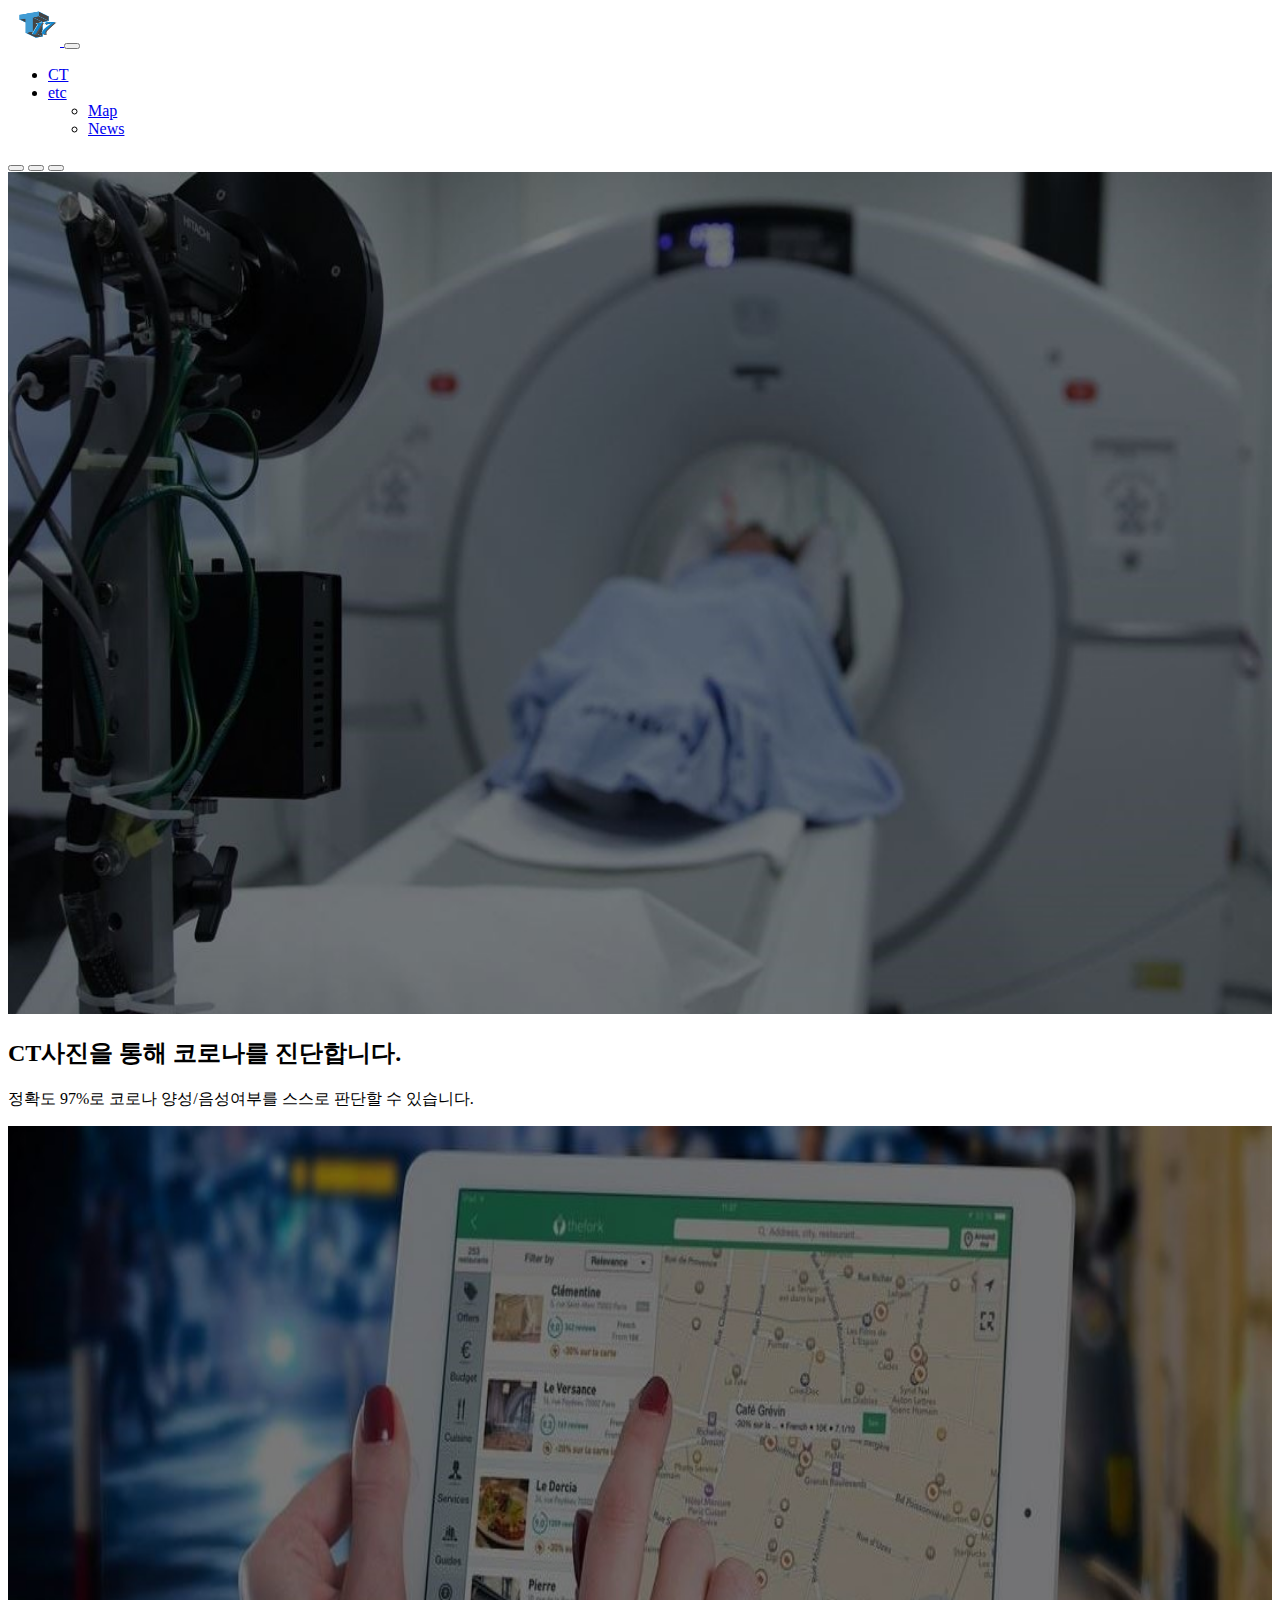
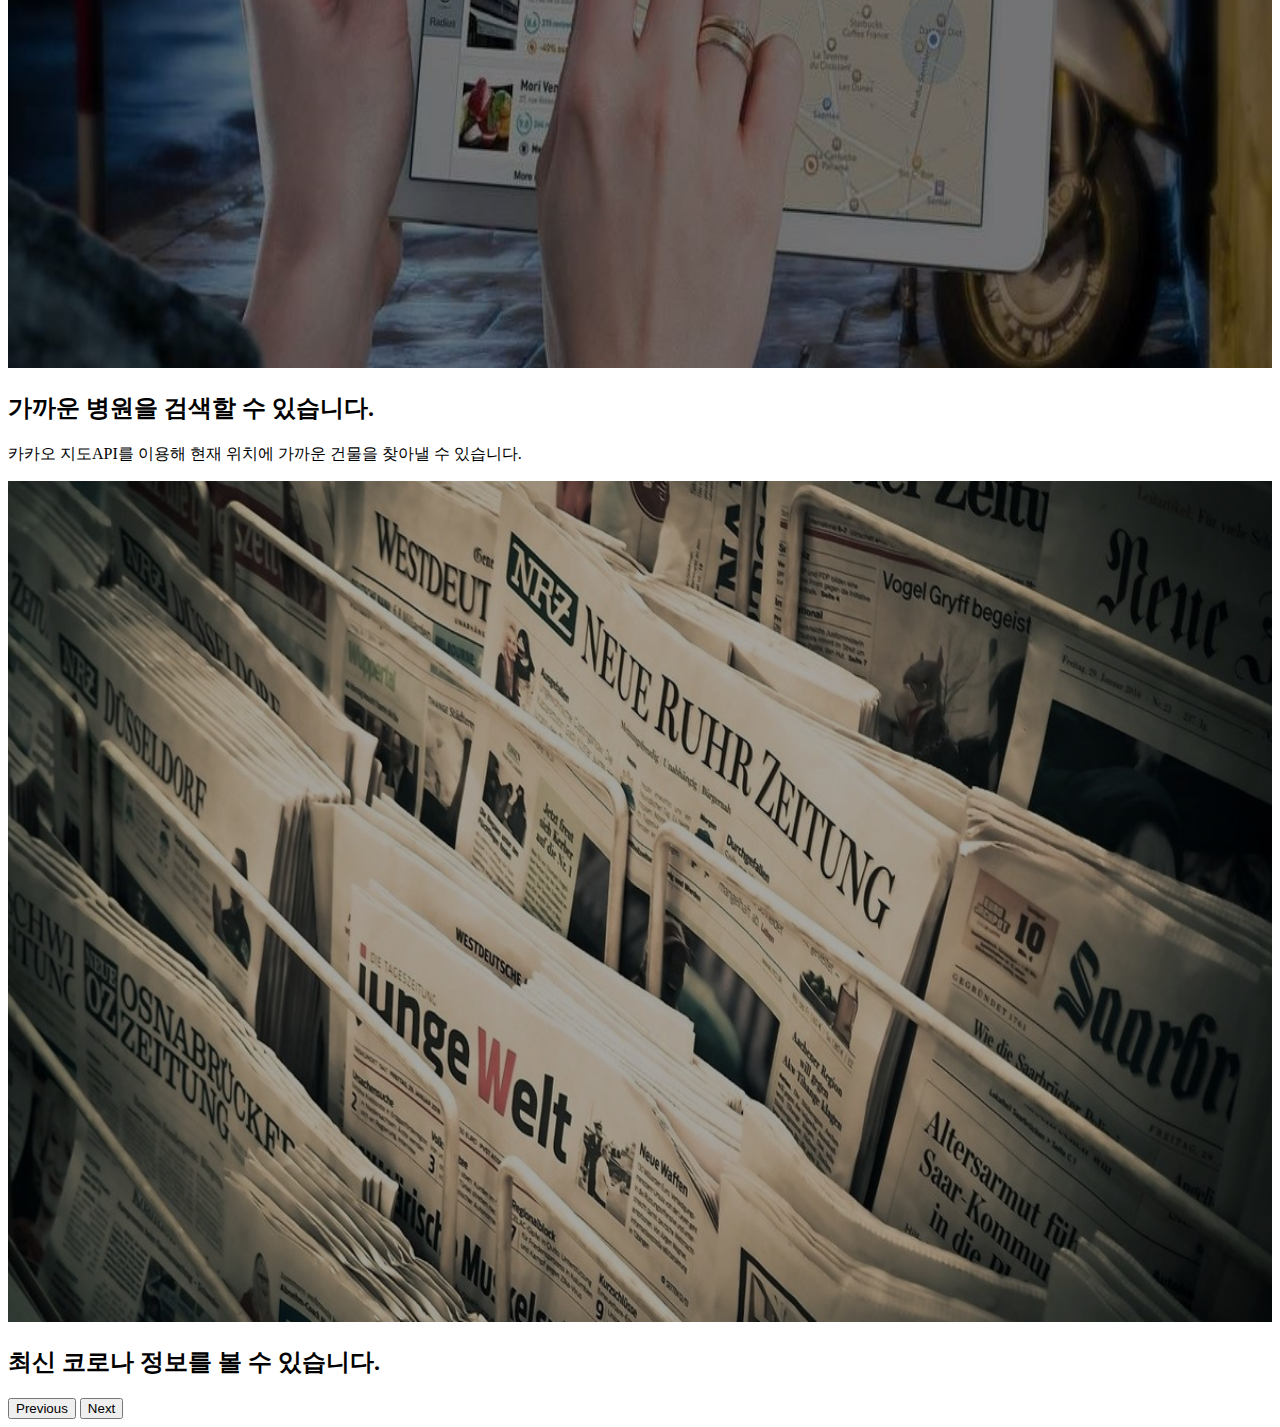
<file: index.html>
<!DOCTYPE html>
<html lang="ko">
<head>
    <meta charset="UTF-8">
    <title>코로나 진단 웹 페이지</title>
       <!--부트스트랩 기본셋, js는 /body태그 앞에-->
       <!-- <link rel="stylesheet" href="https://stackpath.bootstrapcdn.com/bootstrap/4.4.1/css/bootstrap.min.css" integrity="sha384-Vkoo8x4CGsO3+Hhxv8T/Q5PaXtkKtu6ug5TOeNV6gBiFeWPGFN9MuhOf23Q9Ifjh" crossorigin="anonymous">-->
       <link href="https://cdn.jsdelivr.net/npm/bootstrap@5.0.1/dist/css/bootstrap.min.css" 
       rel="stylesheet" integrity="sha384-+0n0xVW2eSR5OomGNYDnhzAbDsOXxcvSN1TPprVMTNDbiYZCxYbOOl7+AMvyTG2x" crossorigin="anonymous">
       <script src="https://ajax.googleapis.com/ajax/libs/jquery/1.12.4/jquery.min.js"></script>
     
       <!--carousel사진 크기-->
      <style> 
          .carousel-inner > .carousel-item > img{  width: 100%; height:93.5vh; } 
          .img-fluid {
           max-width: 100%;
           height: auto;
          }
  
      </style>
      
      </head>
      <body>
         <header>
  
   <!--네비게이션 바-->
      <div class="pt-5">
   <nav class="navbar fixed-top navbar-expand-lg navbar-dark bg-dark"> <!--바 색깔-->
      <div class="container-fluid">
        <a class="navbar-brand" href="index.html">
            <img src="img/logobl.png"alt="" width="52" height="38"> <!--로고 이미지-->
        </a>
        <!--화면 크기가 줄어들면 메뉴버튼-->
        <button class="navbar-toggler" type="button" data-bs-toggle="collapse" data-bs-target="#navbarSupportedContent" aria-controls="navbarSupportedContent" aria-expanded="false" aria-label="Toggle navigation">
          <span class="navbar-toggler-icon"></span>
        </button>
  
        <div class="collapse navbar-collapse" id="navbarSupportedContent">
          <ul class="navbar-nav me-auto mb-2 mb-lg-0">
          
            <li class="nav-item">
              <a class="nav-link" href="ct.html">CT</a>
            </li>
            <li class="nav-item dropdown">
                <a class="nav-link dropdown-toggle" href="#" id="navbarDropdownMenuLink" role="button" data-bs-toggle="dropdown" aria-expanded="false">
                  etc
                </a>
                <ul class="dropdown-menu" aria-labelledby="navbarDropdownMenuLink">
                  <li><a class="dropdown-item" href="map.html">Map</a></li>
                  <li><a class="dropdown-item" href="news.html">News</a></li>
      
        </div>
      </div>
    </nav>
  </div>
         </header>
         <main>
             <!--carousel-->
          <div id="carouselExampleCaptions" class="carousel slide" data-bs-ride="carousel">
              <div class="carousel-indicators">
                <button type="button" data-bs-target="#carouselExampleCaptions" data-bs-slide-to="0" class="active" aria-current="true" aria-label="Slide 1"></button>
                <button type="button" data-bs-target="#carouselExampleCaptions" data-bs-slide-to="1" aria-label="Slide 2"></button>
                <button type="button" data-bs-target="#carouselExampleCaptions" data-bs-slide-to="2" aria-label="Slide 3"></button>
              </div>
              <div class="carousel-inner">
                <div class="carousel-item active">
                  <img src="img/ct.jpg" class="d-block w-100" alt="...">
                  <div class="carousel-caption d-none d-md-block">
                    <h2>CT사진을 통해 코로나를 진단합니다.</h2>
                    <p>정확도 97%로 코로나 양성/음성여부를 스스로 판단할 수 있습니다.</p>
                  </div>
                </div>
                <div class="carousel-item">
                  <img src="img/map2.JPG" class="d-block w-100" alt="...">
                  <div class="carousel-caption d-none d-md-block">
                    <h2>가까운 병원을 검색할 수 있습니다.</h2>
                    <p>카카오 지도API를 이용해 현재 위치에 가까운 건물을 찾아낼 수 있습니다.</p>
                  </div>
                </div>
                <div class="carousel-item">
                  <img src="img/news.PNG" class="d-block w-100" alt="...">
                  <div class="carousel-caption d-none d-md-block">
                    <h2>최신 코로나 정보를 볼 수 있습니다.</h2>
                    <p></p>
                  </div>
                </div>
              </div>
              <!--carousel 버튼-->
              <button class="carousel-control-prev" type="button" data-bs-target="#carouselExampleCaptions" data-bs-slide="prev">
                <span class="carousel-control-prev-icon" aria-hidden="true"></span>
                <span class="visually-hidden">Previous</span>
              </button>
              <button class="carousel-control-next" type="button" data-bs-target="#carouselExampleCaptions" data-bs-slide="next">
                <span class="carousel-control-next-icon" aria-hidden="true"></span>
                <span class="visually-hidden">Next</span>
              </button>
            </div>
  
  
</main>
<!--자바 스크립트 속도를 위해 /body 근처에 배치--><script src="https://cdn.jsdelivr.net/npm/bootstrap@5.0.1/dist/js/bootstrap.bundle.min.js" 
integrity="sha384-gtEjrD/SeCtmISkJkNUaaKMoLD0//ElJ19smozuHV6z3Iehds+3Ulb9Bn9Plx0x4" crossorigin="anonymous"></script>
</body>
</html>
</file>
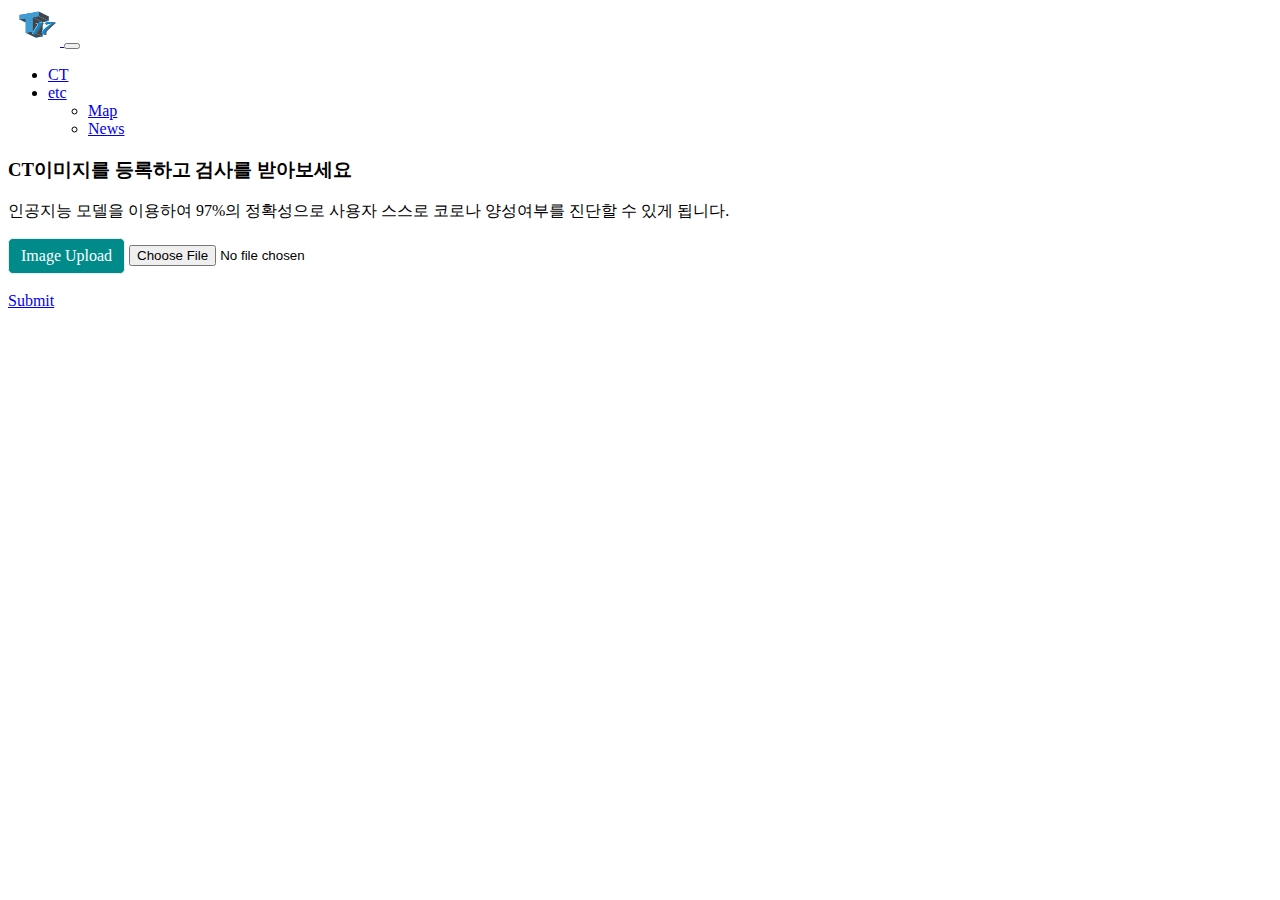
<file: ct.html>
<!DOCTYPE html>
<html lang="ko">
<head>
    <meta charset="UTF-8">
    <title>코로나 진단 웹 페이지</title>
    <!--부트스트랩 기본셋-->
    <link href="https://cdn.jsdelivr.net/npm/bootstrap@5.0.1/dist/css/bootstrap.min.css" 
    rel="stylesheet" integrity="sha384-+0n0xVW2eSR5OomGNYDnhzAbDsOXxcvSN1TPprVMTNDbiYZCxYbOOl7+AMvyTG2x" crossorigin="anonymous">
    <script src="https://ajax.googleapis.com/ajax/libs/jquery/1.12.4/jquery.min.js"></script>
 
    <!--carousel사진 크기-->
    <style> 
      .filebox label { 
        display: inline-block; 
        padding: .5em .75em; 
        color: white; 
        font-size: inherit; 
        line-height: normal; 
        vertical-align: middle; 
        background-color: darkcyan;
        cursor: pointer; 
        border: 1px solid #ebebeb; 
        border-radius: .30em; 
        } 
       
  
      </style>
      
      </head>
      <body>
         <header>
   <!--네비게이션 바-->
      <div class="pt-5">
   <nav class="navbar fixed-top navbar-expand-lg navbar-dark bg-dark"> <!--바 색깔-->
      <div class="container-fluid">
        <a class="navbar-brand" href="index.html">
            <img src="img/logobl.png"alt="" width="52" height="38"> <!--로고 이미지-->
        </a>
        <!--화면 크기가 줄어들면 메뉴버튼-->
        <button class="navbar-toggler" type="button" data-bs-toggle="collapse" data-bs-target="#navbarSupportedContent" aria-controls="navbarSupportedContent" aria-expanded="false" aria-label="Toggle navigation">
          <span class="navbar-toggler-icon"></span>
        </button>
  
        <div class="collapse navbar-collapse" id="navbarSupportedContent">
          <ul class="navbar-nav me-auto mb-2 mb-lg-0">
           
            </li>
            <li class="nav-item">
              <a class="nav-link" href="ct.html">CT</a>
            </li>
  
            <li class="nav-item dropdown">
              <a class="nav-link dropdown-toggle" href="#" id="navbarDropdownMenuLink" role="button" data-bs-toggle="dropdown" aria-expanded="false">
                etc
              </a>
              <ul class="dropdown-menu" aria-labelledby="navbarDropdownMenuLink">
                <li><a class="dropdown-item" href="map.html">Map</a></li>
                <li><a class="dropdown-item" href="news.html">News</a></li>
              </ul>
            
          </ul>
      
        </div>
      </div>
    </nav>
  </div>
         </header>
         <main>
          <div class="position-relative overflow-hidden p-3 p-md-5 m-md-3 text-center bg-light">
              <div class="col-md-5 p-lg-5 mx-auto my-5">
                <h3 class="display-5 fw-normal">CT이미지를 등록하고 검사를 받아보세요</h3>
                <p class="lead fw-normal">인공지능 모델을 이용하여 97%의 정확성으로 사용자 스스로 코로나 양성여부를 진단할 수 있게 됩니다.</p>
                <div class="filebox">
                 
                  <label class="form-label" for="customFile">Image Upload</label>
                 <input type="file" class="form-control" id="customFile" />
                
                 </div>
                <br>
                 <a class="btn btn-outline-secondary" href="result.html">Submit</a>
             
              <div class="product-device shadow-sm d-none d-md-block"></div>
              <div class="product-device product-device-2 shadow-sm d-none d-md-block"></div>
            </div>
  
             </main>
             <script src="https://cdn.jsdelivr.net/npm/bootstrap@5.0.1/dist/js/bootstrap.bundle.min.js" 
integrity="sha384-gtEjrD/SeCtmISkJkNUaaKMoLD0//ElJ19smozuHV6z3Iehds+3Ulb9Bn9Plx0x4" crossorigin="anonymous"></script>
             </body>
             </html>
</file>
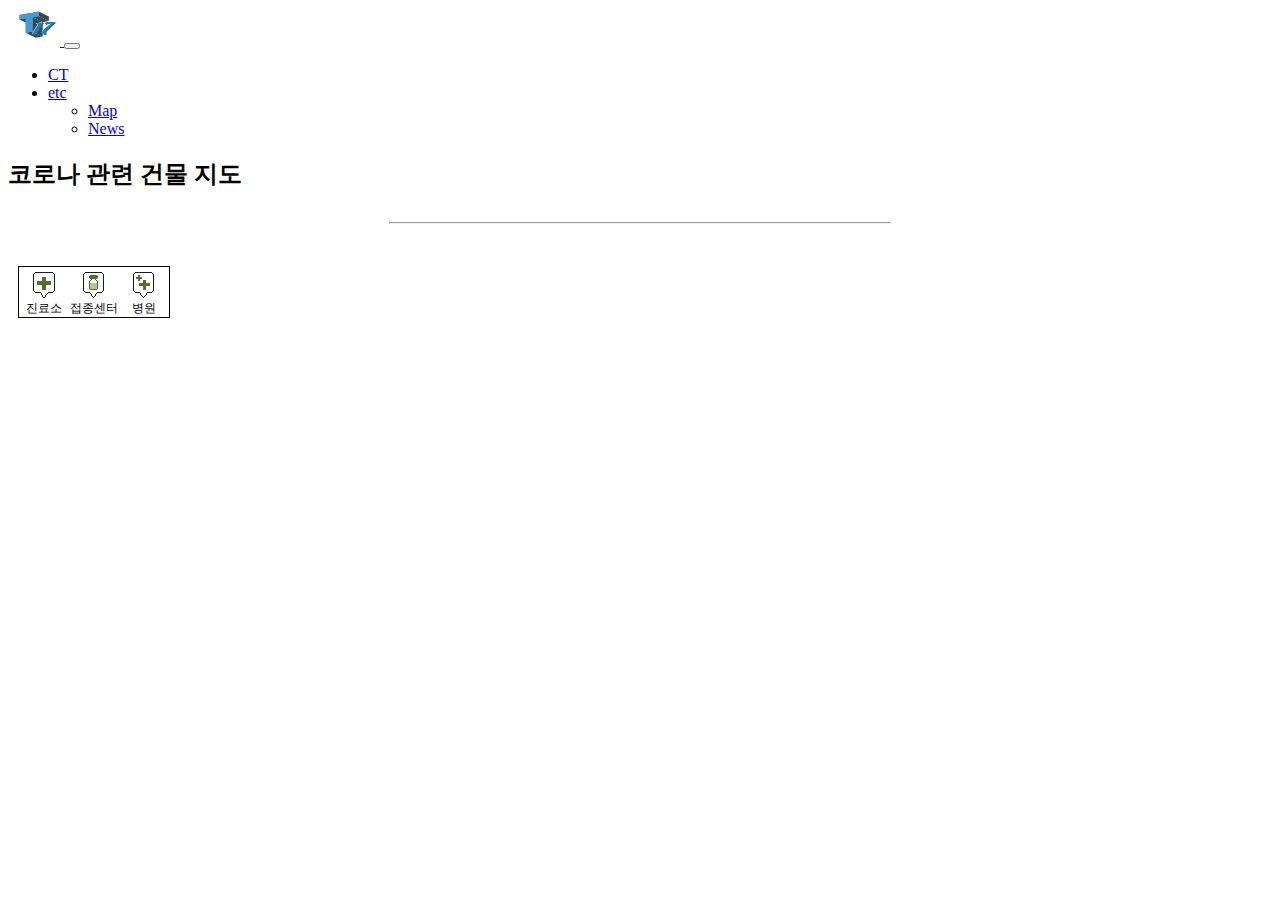
<file: map.html>
<!DOCTYPE html>
<html lang="ko">
<head>
    <meta charset="UTF-8">
    <title>코로나 진단 웹 페이지</title>
     <!--부트스트랩 기본셋-->
     <link href="https://cdn.jsdelivr.net/npm/bootstrap@5.0.1/dist/css/bootstrap.min.css" 
     rel="stylesheet" integrity="sha384-+0n0xVW2eSR5OomGNYDnhzAbDsOXxcvSN1TPprVMTNDbiYZCxYbOOl7+AMvyTG2x" crossorigin="anonymous">
     <link rel="stylesheet" href="map.css">
     <script src="https://ajax.googleapis.com/ajax/libs/jquery/1.12.4/jquery.min.js"></script>
  
     <!--carousel사진 크기-->
    <style> 
        .featurette-divider{
          margin: 2rem auto;
          width: 500px;
        }
    </style>
    
    </head>
    <body>
       <header>
 <!--네비게이션 바-->
    <div class="pt-5">
 <nav class="navbar fixed-top navbar-expand-lg navbar-dark bg-dark"> <!--바 색깔-->
    <div class="container-fluid">
      <a class="navbar-brand" href="index.html">
          <img src="img/logobl.png"alt="" width="52" height="38"> <!--로고 이미지-->
      </a>
      <!--화면 크기가 줄어들면 메뉴버튼-->
      <button class="navbar-toggler" type="button" data-bs-toggle="collapse" data-bs-target="#navbarSupportedContent" aria-controls="navbarSupportedContent" aria-expanded="false" aria-label="Toggle navigation">
        <span class="navbar-toggler-icon"></span>
      </button>

      <div class="collapse navbar-collapse" id="navbarSupportedContent">
        <ul class="navbar-nav me-auto mb-2 mb-lg-0">
         
          </li>
          <li class="nav-item">
            <a class="nav-link" href="ct.html">CT</a>
          </li>

          <li class="nav-item dropdown">
            <a class="nav-link dropdown-toggle" href="#" id="navbarDropdownMenuLink" role="button" data-bs-toggle="dropdown" aria-expanded="false">
              etc
            </a>
            <ul class="dropdown-menu" aria-labelledby="navbarDropdownMenuLink">
              <li><a class="dropdown-item" href="map.html">Map</a></li>
              <li><a class="dropdown-item" href="news.html">News</a></li>
       
    
      </div>
    </div>
  </nav>
</div>
       </header>
       <main>
        <div class="position-relative overflow-hidden p-3 p-md-5 m-md-3 text-center ">
            <h2 class="display-5">코로나 관련 건물 지도</h2>
            <hr class="featurette-divider">
            
        
          
            <div id="mapwrap"> 
              <!-- 지도가 표시될 div -->
              <div id="map" style="width:100%;height:480px;margin: 0 auto;"></div>
              <!-- 지도 위에 표시될 마커 카테고리 -->
              <div class="category">
                  <ul>
                      <li id="clinicMenu" onclick="changeMarker('clinic')">
                          <span class="ico_comm ico_clinic"></span>
                          진료소
                      </li>
                      <li id="vcenterMenu" onclick="changeMarker('vcenter')">
                          <span class="ico_comm ico_vcenter"></span>
                          접종센터
                      </li>
                      <li id="hospitalMenu" onclick="changeMarker('hospital')">
                          <span class="ico_comm ico_hospital"></span>
                          병원
                      </li>
                  </ul>
              </div>
          </div>
          
          <script type="text/javascript" src="https://dapi.kakao.com/v2/maps/sdk.js?appkey=95f53688dce41436bd8779af1c1c80d4"></script>
          <script>
          var mapContainer = document.getElementById('map'), 
                            mapOption = {
                                center: new kakao.maps.LatLng(35.17631041107892, 126.90581669787173), // 현재위치를 찾을 수 없을때 좌표(전남대학교)
                                level: 5, 
                                mapTypeId : kakao.maps.MapTypeId.ROADMAP 
                            }; 
                    
                        // 지도를 생성한다 
                        var map = new kakao.maps.Map(mapContainer, mapOption); 
                    
                        // 지도 타입 변경 컨트롤을 생성한다
                        var mapTypeControl = new kakao.maps.MapTypeControl();
                    
                        // 지도의 상단 우측에 지도 타입 변경 컨트롤을 추가한다
                        map.addControl(mapTypeControl, kakao.maps.ControlPosition.TOPRIGHT);	
                    
                        // 지도에 확대 축소 컨트롤을 생성한다
                        var zoomControl = new kakao.maps.ZoomControl();
                    
                        // 지도의 우측에 확대 축소 컨트롤을 추가한다
                        map.addControl(zoomControl, kakao.maps.ControlPosition.RIGHT);
                    
                        // 지도 클릭 이벤트를 등록한다 (좌클릭 : click, 우클릭 : rightclick, 더블클릭 : dblclick)
                        kakao.maps.event.addListener(map, 'click', function (mouseEvent) {
                          console.log('지도에서 클릭한 위치의 좌표는 ' + mouseEvent.latLng.toString() + ' 입니다.');
                        });	
                    
                        //현재위치를 가져오는 코드
                            if (navigator.geolocation) {
                        
                                 // GeoLocation을 이용해서 접속 위치를 얻어옵니다
                            navigator.geolocation.getCurrentPosition(function(position) {
                            
                            var lat = position.coords.latitude, // 위도
                                lon = position.coords.longitude; // 경도
                            
                            var locPosition = new kakao.maps.LatLng(lat, lon), // 마커가 표시될 위치를 geolocation으로 얻어온 좌표로 생성합니다
                                message = '<div style="padding:5px;">현재 위치</div>'; // 인포윈도우에 표시될 내용입니다
                            
                            // 마커와 인포윈도우를 표시합니다
                            displayMarker(locPosition, message);
                                
                          });
                        
                            } else { // HTML5의 GeoLocation을 사용할 수 없을때 마커 표시 위치와 인포윈도우 내용을 설정합니다
                        
                             var locPosition = new kakao.maps.LatLng(33.450701, 126.570667),    
                                 message = 'geolocation을 사용할수 없어요..'
                            
                              displayMarker(locPosition, message);
                            }
                    
                                // 지도에 마커와 인포윈도우를 표시하는 함수입니다
                                function displayMarker(locPosition, message) {
                    
                                 var marker = new kakao.maps.Marker({  
                                  map: map, 
                                 position: locPosition
                                 }); 
                        
                                  var iwContent = message, // 인포윈도우에 표시할 내용
                                      iwRemoveable = true;
                    
                                 var infowindow = new kakao.maps.InfoWindow({
                                  content : iwContent,
                                  removable : iwRemoveable
                                });
                      
                                 infowindow.open(map, marker);
                        
                                  // 지도 중심좌표를 접속위치로 변경합니다
                                 map.setCenter(locPosition);      
                                }    
          
          // 진료소 마커가 표시될 좌표 배열입니다
          var clinicPositions = [ 
              new kakao.maps.LatLng(35.22112396871781, 126.84532908412129),
              new kakao.maps.LatLng(35.1405634382721, 126.79370016325962),
              new kakao.maps.LatLng(35.198111993796715, 126.8332004132186),
              new kakao.maps.LatLng(35.203016180963374, 126.89763149787237),
              new kakao.maps.LatLng(35.173566207936474, 126.9121044401983),
              new kakao.maps.LatLng(35.142703877694295, 126.92143042368303),
              new kakao.maps.LatLng(35.13951683815854, 126.92646328654634),
              new kakao.maps.LatLng(35.14627022138779, 126.92333460928995),
              new kakao.maps.LatLng(35.133404812362926, 126.85569904791387),
              new kakao.maps.LatLng(35.15999093792816, 126.88923253080185),
              new kakao.maps.LatLng(35.13736178976895, 126.91190918654549),
              new kakao.maps.LatLng(35.13361922809293, 126.90225550188637)                
          ];
          
          // 접종센터 마커가 표시될 좌표 배열입니다
          var vcenterPositions = [
              new kakao.maps.LatLng(35.216650564426665, 126.85021609535475),
              new kakao.maps.LatLng(35.18112157754276, 126.90336256421004),
              new kakao.maps.LatLng(35.142807995938675, 126.87980555653388),
              new kakao.maps.LatLng(35.144821990391605, 126.92610938714623),
              new kakao.maps.LatLng(35.13354297960159, 126.92857235685966),
              new kakao.maps.LatLng(35.12226240617166, 126.89950931424126)
          ];
          
          // 병원 마커가 표시될 좌표 배열입니다
          var hospitalPositions = [
          new kakao.maps.LatLng(35.22112396871781, 126.84532908412129),
          new kakao.maps.LatLng(35.198111993796715, 126.8332004132186),
          new kakao.maps.LatLng(35.203016180963374, 126.89763149787237),
          new kakao.maps.LatLng(35.142703877694295, 126.92143042368303),
          new kakao.maps.LatLng(35.13951683815854, 126.92646328654634),
          new kakao.maps.LatLng(35.133404812362926, 126.85569904791387),
          new kakao.maps.LatLng(35.13736178976895, 126.91190918654549)                       
          ];    
          
          var markerImageSrc = 'img/category.png';  
              clinicMarkers = [], // 진료소 마커 객체를 가지고 있을 배열입니다
              vcenterMarkers = [], // 접종센터 마커 객체를 가지고 있을 배열입니다
              hospitalMarkers = []; // 병원 마커 객체를 가지고 있을 배열입니다
          
              
          createclinicMarkers(); // 진료소 마커를 생성하고 진료소 마커 배열에 추가합니다
          createvcenterMarkers(); // 접종센터 마커를 생성하고 접종센터 마커 배열에 추가합니다
          createhospitalMarkers(); // 병원 마커를 생성하고 병원 마커 배열에 추가합니다
          
          changeMarker('clinic'); // 지도에 진료소 마커가 보이도록 설정합니다    
          
          
          // 마커이미지의 주소와, 크기, 옵션으로 마커 이미지를 생성하여 리턴하는 함수입니다
          function createMarkerImage(src, size, options) {
              var markerImage = new kakao.maps.MarkerImage(src, size, options);
              return markerImage;            
          }
          
          // 좌표와 마커이미지를 받아 마커를 생성하여 리턴하는 함수입니다
          function createMarker(position, image) {
              var marker = new kakao.maps.Marker({
                  position: position,
                  image: image
              });
              
              return marker;  
          }   
             
          // 진료소 마커를 생성하고 진료소 마커 배열에 추가하는 함수입니다
          function createclinicMarkers() {
              
              for (var i = 0; i < clinicPositions.length; i++) {  
                  
                  var imageSize = new kakao.maps.Size(22, 26),
                      imageOptions = {  
                          spriteOrigin: new kakao.maps.Point(10, 0),    
                          spriteSize: new kakao.maps.Size(36, 98)  
                      };     
                  
                  // 마커이미지와 마커를 생성합니다
                  var markerImage = createMarkerImage(markerImageSrc, imageSize, imageOptions),    
                      marker = createMarker(clinicPositions[i], markerImage);  
                  
                  // 생성된 마커를 진료소 마커 배열에 추가합니다
                  clinicMarkers.push(marker);
              }     
          }
          
          // 진료소 마커들의 지도 표시 여부를 설정하는 함수입니다
          function setclinicMarkers(map) {        
              for (var i = 0; i < clinicMarkers.length; i++) {  
                  clinicMarkers[i].setMap(map);
              }        
          }
          
          // 접종센터 마커를 생성하고 접종센터 마커 배열에 추가하는 함수입니다
          function createvcenterMarkers() {
              for (var i = 0; i < vcenterPositions.length; i++) {
                  
                  var imageSize = new kakao.maps.Size(22, 26),
                      imageOptions = {   
                          spriteOrigin: new kakao.maps.Point(10, 36),    
                          spriteSize: new kakao.maps.Size(36, 98)  
                      };       
               
                  // 마커이미지와 마커를 생성합니다
                  var markerImage = createMarkerImage(markerImageSrc, imageSize, imageOptions),    
                      marker = createMarker(vcenterPositions[i], markerImage);  
          
                  // 생성된 마커를 접종센터 마커 배열에 추가합니다
                  vcenterMarkers.push(marker);    
              }        
          }
          
          // 접종센터 마커들의 지도 표시 여부를 설정하는 함수입니다
          function setvcenterMarkers(map) {        
              for (var i = 0; i < vcenterMarkers.length; i++) {  
                  vcenterMarkers[i].setMap(map);
              }        
          }
          
          // 병원 마커를 생성하고 병원 마커 배열에 추가하는 함수입니다
          function createhospitalMarkers() {
              for (var i = 0; i < hospitalPositions.length; i++) {
                  
                  var imageSize = new kakao.maps.Size(22, 26),
                      imageOptions = {   
                          spriteOrigin: new kakao.maps.Point(10, 72),    
                          spriteSize: new kakao.maps.Size(36, 98)  
                      };       
               
                  // 마커이미지와 마커를 생성합니다
                  var markerImage = createMarkerImage(markerImageSrc, imageSize, imageOptions),    
                      marker = createMarker(hospitalPositions[i], markerImage);  
          
                  // 생성된 마커를 병원 마커 배열에 추가합니다
                  hospitalMarkers.push(marker);        
              }                
          }
          
          // 병원 마커들의 지도 표시 여부를 설정하는 함수입니다
          function sethospitalMarkers(map) {        
              for (var i = 0; i < hospitalMarkers.length; i++) {  
                  hospitalMarkers[i].setMap(map);
              }        
          }
          
          // 카테고리를 클릭했을 때 type에 따라 카테고리의 스타일과 지도에 표시되는 마커를 변경합니다
          function changeMarker(type){
              
              var clinicMenu = document.getElementById('clinicMenu');
              var vcenterMenu = document.getElementById('vcenterMenu');
              var hospitalMenu = document.getElementById('hospitalMenu');
              
              // 진료소 카테고리가 클릭됐을 때
              if (type === 'clinic') {
              
                  // 진료소 카테고리를 선택된 스타일로 변경하고
                  clinicMenu.className = 'menu_selected';
                  
                  // 접종센터과 병원 카테고리는 선택되지 않은 스타일로 바꿉니다
                  vcenterMenu.className = '';
                  hospitalMenu.className = '';
                  
                  // 진료소 마커들만 지도에 표시하도록 설정합니다
                  setclinicMarkers(map);
                  setvcenterMarkers(null);
                  sethospitalMarkers(null);
                  
              } else if (type === 'vcenter') { // 접종센터 카테고리가 클릭됐을 때
              
                  // 접종센터 카테고리를 선택된 스타일로 변경하고
                  clinicMenu.className = '';
                  vcenterMenu.className = 'menu_selected';
                  hospitalMenu.className = '';
                  
                  // 접종센터 마커들만 지도에 표시하도록 설정합니다
                  setclinicMarkers(null);
                  setvcenterMarkers(map);
                  sethospitalMarkers(null);
                  
              } else if (type === 'hospital') { // 병원 카테고리가 클릭됐을 때
               
                  // 병원 카테고리를 선택된 스타일로 변경하고
                  clinicMenu.className = '';
                  vcenterMenu.className = '';
                  hospitalMenu.className = 'menu_selected';
                  
                  // 병원 마커들만 지도에 표시하도록 설정합니다
                  setclinicMarkers(null);
                  setvcenterMarkers(null);
                  sethospitalMarkers(map);  
              }    
          } 
          </script>

</main>
<script src="https://cdn.jsdelivr.net/npm/bootstrap@5.0.1/dist/js/bootstrap.bundle.min.js" 
integrity="sha384-gtEjrD/SeCtmISkJkNUaaKMoLD0//ElJ19smozuHV6z3Iehds+3Ulb9Bn9Plx0x4" crossorigin="anonymous"></script>
</body>
</html>
</file>
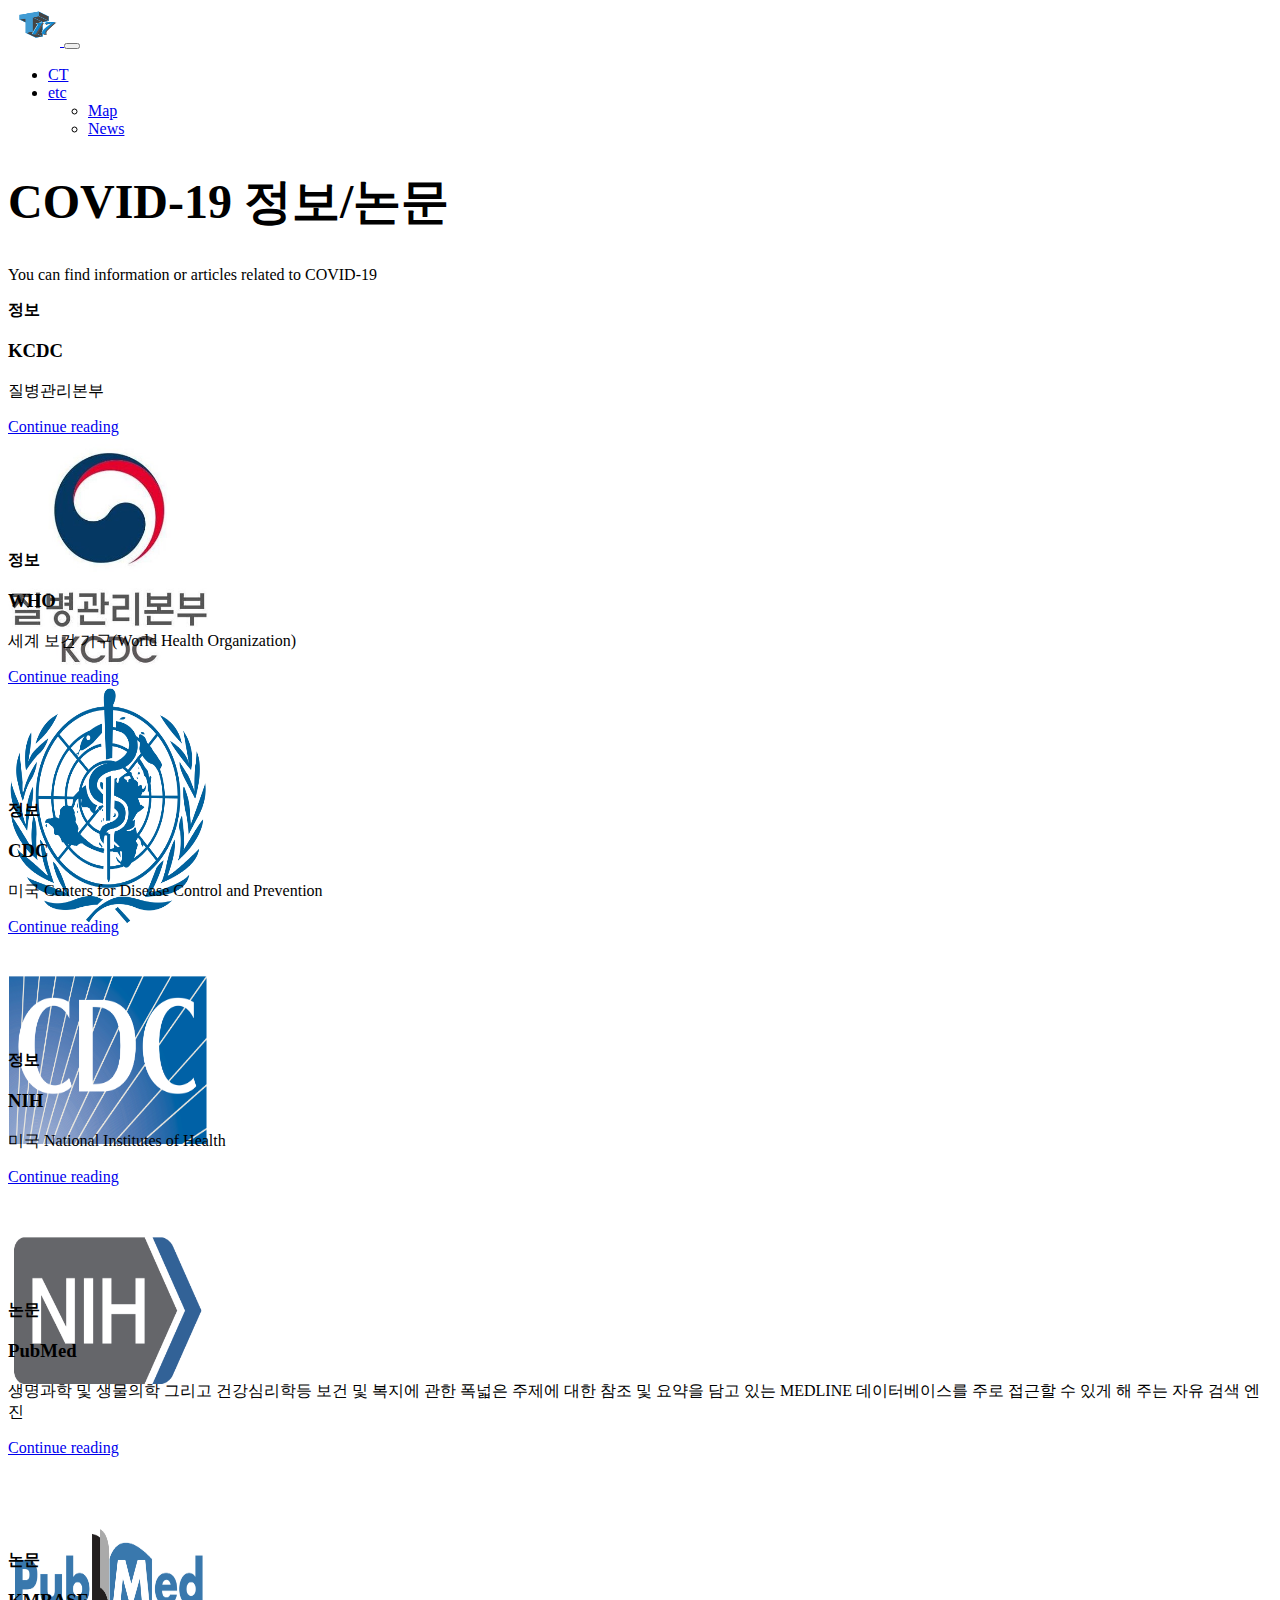
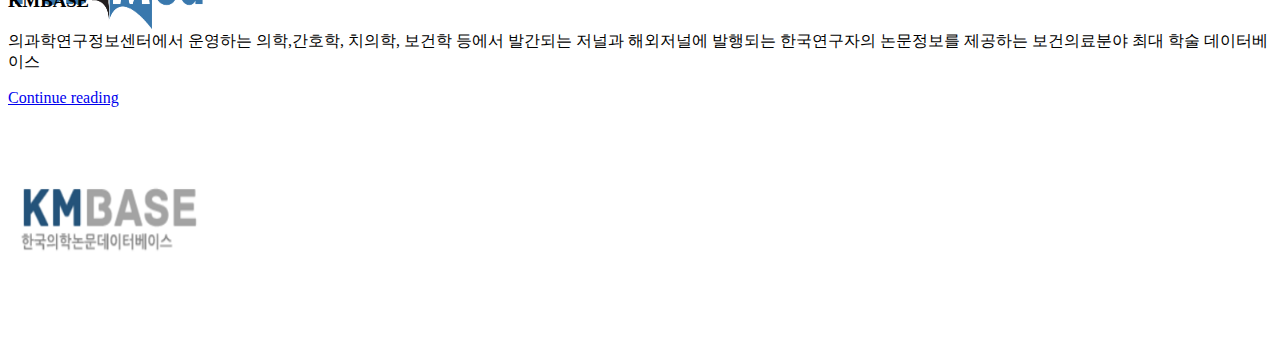
<file: news.html>
<!DOCTYPE html>
<html lang="ko">
<head>
    <meta charset="UTF-8">
    <title>코로나 진단 웹 페이지</title>
   <!--부트스트랩 기본셋-->
   <link href="https://cdn.jsdelivr.net/npm/bootstrap@5.0.1/dist/css/bootstrap.min.css" 
   rel="stylesheet" integrity="sha384-+0n0xVW2eSR5OomGNYDnhzAbDsOXxcvSN1TPprVMTNDbiYZCxYbOOl7+AMvyTG2x" crossorigin="anonymous">
   <script src="https://ajax.googleapis.com/ajax/libs/jquery/1.12.4/jquery.min.js"></script>
   <!--carousel사진 크기-->
  <style> 
 

h1, h2, h3, h4, h5, h6 {
font-family: "Playfair Display", Georgia, "Times New Roman", serif/*rtl:Amiri, Georgia, "Times New Roman", serif*/;
}

.display-4 {
font-size: 2.5rem;
}
@media (min-width: 768px) {
.display-4 {
  font-size: 3rem;
}
}

.card-img-right {
height: 100%;
border-radius: 0 3px 3px 0;
}

.flex-auto {
flex: 0 0 auto;
}

.h-250 { height: 250px; }
@media (min-width: 768px) {
.h-md-250 { height: 250px; }
}
  </style>
  
  </head>
  <body>
     <header>
<!--네비게이션 바-->
  <div class="pt-5">
<nav class="navbar fixed-top navbar-expand-lg navbar-dark bg-dark"> <!--바 색깔-->
  <div class="container-fluid">
    <a class="navbar-brand" href="index.html">
        <img src="img/logobl.png"alt="" width="52" height="38"> <!--로고 이미지-->
    </a>
    <!--화면 크기가 줄어들면 메뉴버튼-->
    <button class="navbar-toggler" type="button" data-bs-toggle="collapse" data-bs-target="#navbarSupportedContent" aria-controls="navbarSupportedContent" aria-expanded="false" aria-label="Toggle navigation">
      <span class="navbar-toggler-icon"></span>
    </button>

    <div class="collapse navbar-collapse" id="navbarSupportedContent">
      <ul class="navbar-nav me-auto mb-2 mb-lg-0">
      
        </li>
        <li class="nav-item">
          <a class="nav-link" href="ct.html">CT</a>
        </li>

        <li class="nav-item dropdown">
          <a class="nav-link dropdown-toggle" href="#" id="navbarDropdownMenuLink" role="button" data-bs-toggle="dropdown" aria-expanded="false">
            etc
          </a>
          <ul class="dropdown-menu" aria-labelledby="navbarDropdownMenuLink">
            <li><a class="dropdown-item" href="map.html">Map</a></li>
            <li><a class="dropdown-item" href="news.html">News</a></li>
          </ul>
        
      </ul>
  
    </div>
  </div>
</nav>
</div>
     </header>
     <main>
      <div class="container">
        <header class="blog-header py-3">
         
        </header>
      
        <main class="container">
          <div class="p-4 p-md-5 mb-4 text-white rounded bg-primary">
            <div class="col-md-6 px-0">
              <h1 class="display-4 fst-italic">COVID-19 정보/논문</h1>
              <p class="lead my-3">You can find information or articles related to COVID-19</p>
              
            </div>
          </div>
        
      <!--논문 링크 포스트들-->
        <div class="row mb-2">
          <div class="col-md-6">
            <div class="row g-0 border rounded overflow-hidden flex-md-row mb-4 shadow-sm h-md-250 position-relative">
              <div class="col p-4 d-flex flex-column position-static">
                <strong class="d-inline-block mb-2 text-primary">정보</strong>
                <h3 class="mb-0">KCDC</h3>
                <div class="mb-3 text-muted"></div> <!--줄간격-->
                <p class="card-text mb-auto">질병관리본부</p>
                <a href="http://ncov.mohw.go.kr/" class="stretched-link">Continue reading</a>
              </div>
              <div class="col-auto d-none d-lg-block">
               <img src="img/KCDC.jpg" width="200" height="250">
      
              </div>
            </div>
          </div>
          <div class="col-md-6">
            <div class="row g-0 border rounded overflow-hidden flex-md-row mb-4 shadow-sm h-md-250 position-relative">
              <div class="col p-4 d-flex flex-column position-static">
                <strong class="d-inline-block mb-2 text-primary">정보</strong>
                <h3 class="mb-0">WHO</h3>
                <div class="mb-3 text-muted"></div>
                <p class="mb-auto">세계 보건 기구(World Health Organization) </p>
                <a href="https://www.who.int/emergencies/diseases/novel-coronavirus-2019" class="stretched-link">Continue reading</a>
              </div>
              <div class="col-auto d-none d-lg-block">
                <img src="img/WHO.png" width="200" height="250">
      
              </div>
            </div>
          </div>

          <div class="col-md-6">
            <div class="row g-0 border rounded overflow-hidden flex-md-row mb-4 shadow-sm h-md-250 position-relative">
              <div class="col p-4 d-flex flex-column position-static">
                <strong class="d-inline-block mb-2 text-primary">정보</strong>
                <h3 class="mb-0">CDC</h3>
                <div class="mb-3 text-muted"></div>
                <p class="mb-auto">미국 Centers for Disease Control and Prevention</p>
                <a href="https://www.coronavirus.gov/" class="stretched-link">Continue reading</a>
              </div>
              <div class="col-auto d-none d-lg-block">
                <img src="img/CDC.png" width="200" height="250">
      
              </div>
            </div>
          </div>

          <div class="col-md-6">
            <div class="row g-0 border rounded overflow-hidden flex-md-row mb-4 shadow-sm h-md-250 position-relative">
              <div class="col p-4 d-flex flex-column position-static">
                <strong class="d-inline-block mb-2 text-primary">정보</strong>
                <h3 class="mb-0">NIH</h3>
                <div class="mb-3 text-muted"></div>
                <p class="mb-auto">미국 National Institutes of Health</p>
                <a href="https://covid19.nih.gov/" class="stretched-link">Continue reading</a>
              </div>
              <div class="col-auto d-none d-lg-block">
                <img src="img/NIH.png" width="200" height="250">
      
              </div>
            </div>
          </div>

          <div class="col-md-6">
            <div class="row g-0 border rounded overflow-hidden flex-md-row mb-4 shadow-sm h-md-250 position-relative">
              <div class="col p-4 d-flex flex-column position-static">
                <strong class="d-inline-block mb-2 text-success">논문</strong>
                <h3 class="mb-0">PubMed</h3>
                <div class="mb-3 text-muted"></div>
                <p class="mb-auto">생명과학 및 생물의학 그리고 건강심리학등 보건 및 복지에 관한 폭넓은 주제에 대한 참조 및 요약을 담고 있는 MEDLINE 데이터베이스를 주로 접근할 수 있게 해 주는 자유 검색 엔진</p>
                <a href="https://pubmed.ncbi.nlm.nih.gov/?otool=ikrkumlib&term=(2019-nCoV%20OR%20" class="stretched-link">Continue reading</a>
              </div>
              <div class="col-auto d-none d-lg-block">
                <img src="img/pubmed.png" width="200" height="250">
      
              </div>
            </div>
          </div>

          <div class="col-md-6">
            <div class="row g-0 border rounded overflow-hidden flex-md-row mb-4 shadow-sm h-md-250 position-relative">
              <div class="col p-4 d-flex flex-column position-static">
                <strong class="d-inline-block mb-2 text-success">논문</strong>
                <h3 class="mb-0">KMBASE</h3>
                <div class="mb-3 text-muted"></div>
                <p class="mb-auto">의과학연구정보센터에서 운영하는 의학,간호학, 치의학, 보건학 등에서 발간되는 저널과 해외저널에 발행되는 한국연구자의 논문정보를 제공하는 보건의료분야 최대 학술 데이터베이스</p>
                <a href="https://kmbase.medric.or.kr/" class="stretched-link">Continue reading</a>
              </div>
              <div class="col-auto d-none d-lg-block">
                <img src="img/KMBASE.PNG" width="200" height="250">
      
              </div>
            </div>
          </div>




        </main>
        <script src="https://cdn.jsdelivr.net/npm/bootstrap@5.0.1/dist/js/bootstrap.bundle.min.js" 
integrity="sha384-gtEjrD/SeCtmISkJkNUaaKMoLD0//ElJ19smozuHV6z3Iehds+3Ulb9Bn9Plx0x4" crossorigin="anonymous"></script>
</body>
</html>
</file>
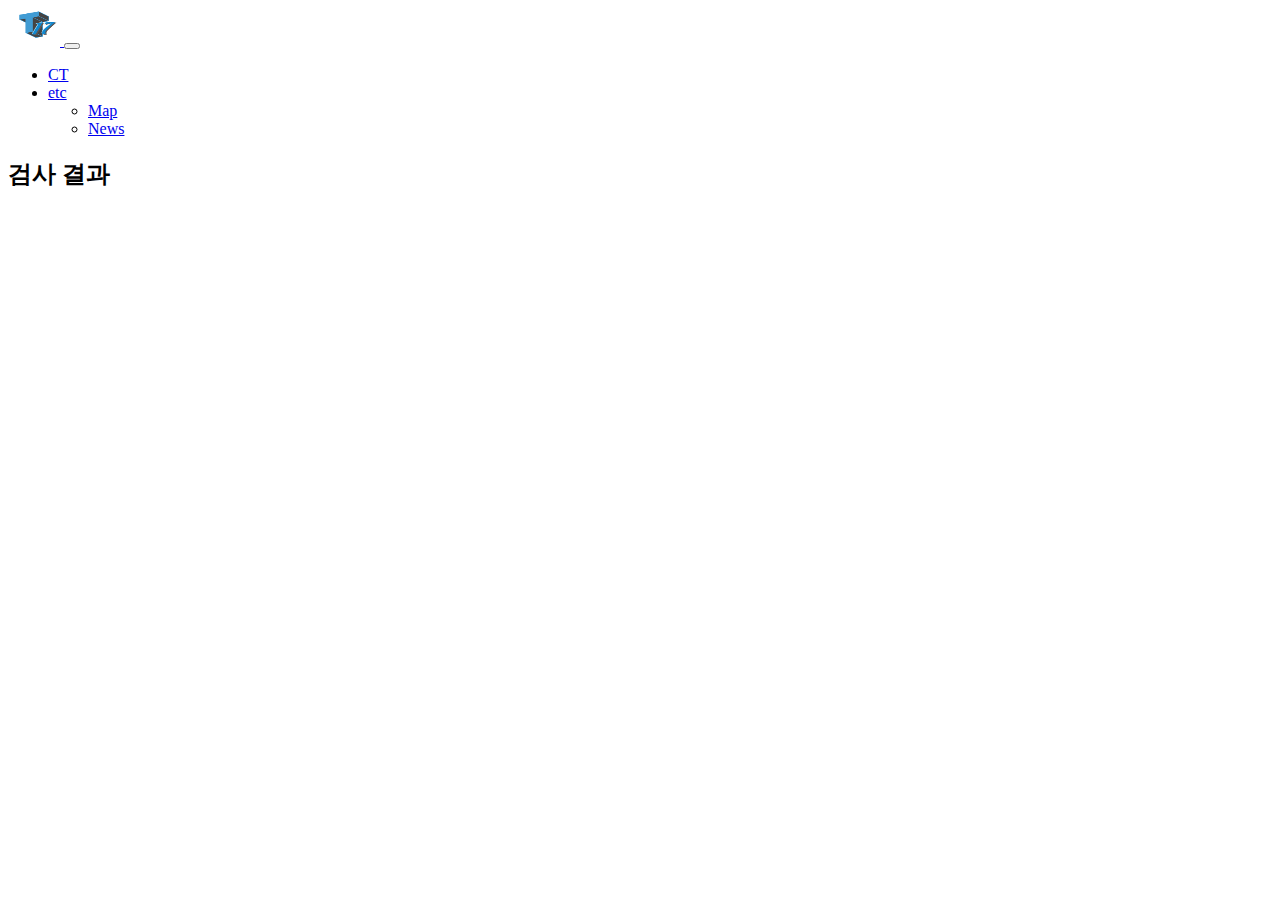
<file: result.html>
<!DOCTYPE html>
<html lang="ko">
<head>
    <meta charset="UTF-8">
    <title>코로나 진단 웹 페이지</title>
      <!--부트스트랩 기본셋-->
      <link href="https://cdn.jsdelivr.net/npm/bootstrap@5.0.1/dist/css/bootstrap.min.css" 
      rel="stylesheet" integrity="sha384-+0n0xVW2eSR5OomGNYDnhzAbDsOXxcvSN1TPprVMTNDbiYZCxYbOOl7+AMvyTG2x" crossorigin="anonymous">
      <script src="https://ajax.googleapis.com/ajax/libs/jquery/1.12.4/jquery.min.js"></script>
      <script type="text/javascript" src="js/bootstrap.js"></script>
      <!--carousel사진 크기-->
     <style> 
         
     </style>
     
     </head>
     <body>
        <header>
  <!--네비게이션 바-->
     <div class="pt-5">
  <nav class="navbar fixed-top navbar-expand-lg navbar-dark bg-dark"> <!--바 색깔-->
     <div class="container-fluid">
       <a class="navbar-brand" href="index.html">
           <img src="img/logobl.png"alt="" width="52" height="38"> <!--로고 이미지-->
       </a>
       <!--화면 크기가 줄어들면 메뉴버튼-->
       <button class="navbar-toggler" type="button" data-bs-toggle="collapse" data-bs-target="#navbarSupportedContent" aria-controls="navbarSupportedContent" aria-expanded="false" aria-label="Toggle navigation">
         <span class="navbar-toggler-icon"></span>
       </button>
 
       <div class="collapse navbar-collapse" id="navbarSupportedContent">
         <ul class="navbar-nav me-auto mb-2 mb-lg-0 navbar-right">
          
           </li>
           <li class="nav-item">
             <a class="nav-link" href="ct.html">CT</a>
           </li>
 
           <li class="nav-item dropdown">
             <a class="nav-link dropdown-toggle" href="#" id="navbarDropdownMenuLink" role="button" data-bs-toggle="dropdown" aria-expanded="false">
               etc
             </a>
             <ul class="dropdown-menu" aria-labelledby="navbarDropdownMenuLink">
               <li><a class="dropdown-item" href="map.html">Map</a></li>
               <li><a class="dropdown-item" href="news.html">News</a></li>
             </ul>
           
         </ul>
     
       </div>
     </div>
   </nav>
 </div>
</header>
<main>
  <div class="position-relative overflow-hidden p-3 p-md-5 m-md-3 text-center ">
    <h2 class="display-5">검사 결과</h2>
    </div>
</main>
<script src="https://cdn.jsdelivr.net/npm/bootstrap@5.0.1/dist/js/bootstrap.bundle.min.js" 
integrity="sha384-gtEjrD/SeCtmISkJkNUaaKMoLD0//ElJ19smozuHV6z3Iehds+3Ulb9Bn9Plx0x4" crossorigin="anonymous"></script>
</body>
</html>
</file>
<file: map.css>
#mapwrap{position:relative;overflow:hidden;}
.category, .category *{margin:0;padding:0;color:#000;}   
.category {position:absolute;overflow:hidden;top:10px;left:10px;width:150px;height:50px;z-index:10;border:1px solid black;font-family:'Malgun Gothic','맑은 고딕',sans-serif;font-size:12px;text-align:center;background-color:#fff;}
.category .menu_selected {background:green;color:#fff;border-left:1px solid #915B2F;border-right:1px solid #915B2F;margin:0 -1px;} 
.category li{list-style:none;float:left;width:50px;height:45px;padding-top:5px;cursor:pointer;} 
.category .ico_comm {display:block;margin:0 auto 2px;width:22px;height:26px;background:url('img/category.png') no-repeat;} 
.category .ico_clinic {background-position:-10px 0;}  
.category .ico_vcenter {background-position:-10px -36px;}   
.category .ico_hospital {background-position:-10px -72px;}
</file>
